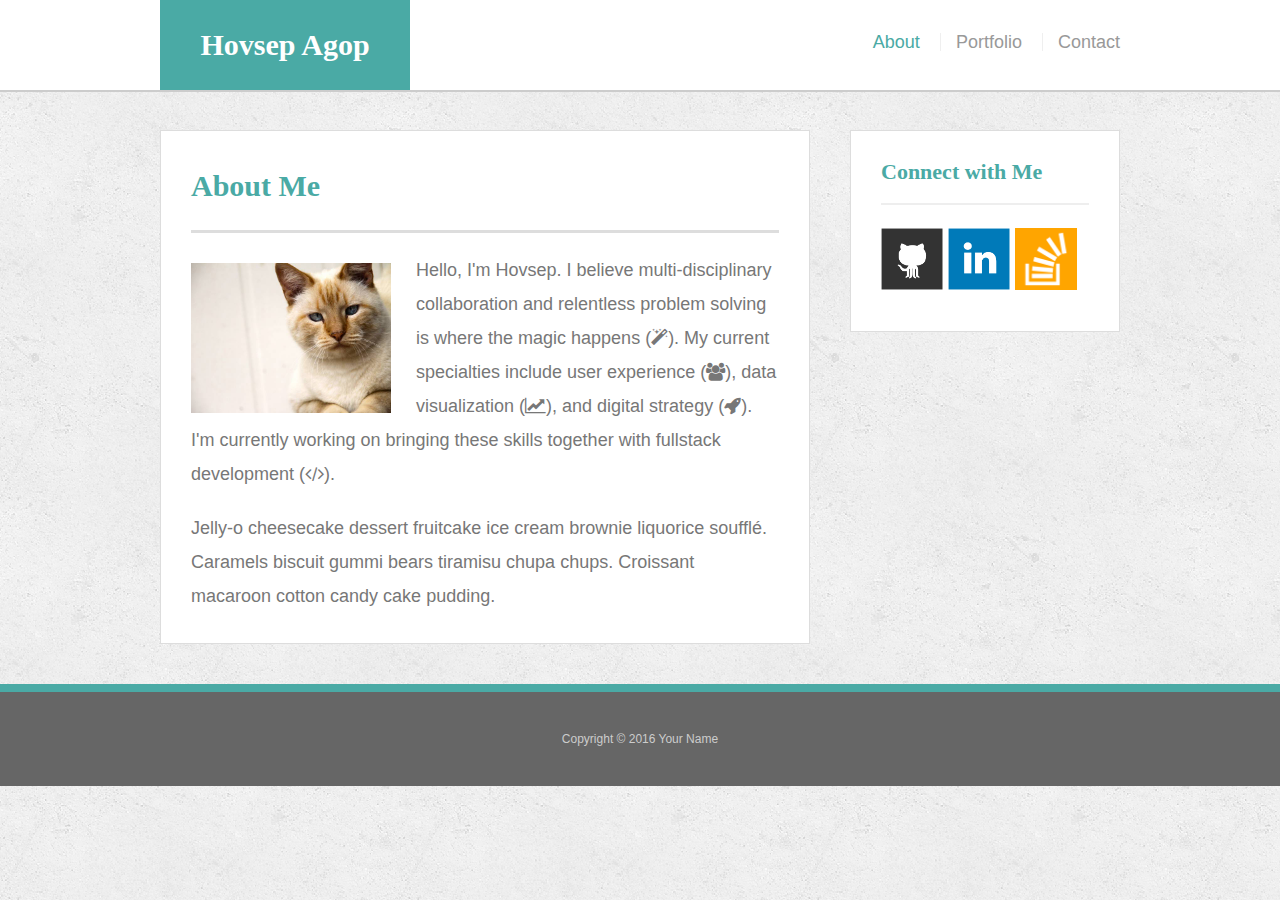
<file: index.html>
<!doctype html>
<html lang="en-us">

<head>
  <meta charset="UTF-8">
  <meta name="viewport" content="width=device-width, initial-scale=1">
  <title>About | Hovsep</title>
  <link rel="stylesheet" type="text/css" href="assets/css/reset.css">
  <link rel="stylesheet" type="text/css" href="assets/css/style.css">
  <link rel="stylesheet" type="text/css" href="https://maxcdn.bootstrapcdn.com/font-awesome/4.7.0/css/font-awesome.min.css">
</head>

<body>

  <header id="masthead">
    <div class="container">
      <a href="index.html" id="logo">Hovsep Agop</a>
      <nav>
        <a href="index.html" class="active-page">About</a>
        <a href="portfolio.html">Portfolio</a>
        <a href="contact.html">Contact</a>
      </nav>
    </div>
  </header>

  <div id="main-container" class="container">
    <section class="main-section">
      <h1>About Me</h1>

      <img src="assets/images/cat.jpg" class="auth-image" alt="Your Name">

      <p>Hello, I'm Hovsep. I believe multi-disciplinary collaboration and relentless problem solving is where the magic happens (<i class="fa fa-magic" aria-hidden="true"></i>). My current specialties include user experience (<i class="fa fa-users" aria-hidden="true"></i>), data visualization (<i class="fa fa-line-chart" aria-hidden="true"></i>), and digital strategy (<i class="fa fa-rocket" aria-hidden="true"></i>). I'm currently working on bringing these skills together with fullstack development (<i class="fa fa-code" aria-hidden="true"></i>).</p>

      <p>Jelly-o cheesecake dessert fruitcake ice cream brownie liquorice souffl&eacute;. Caramels biscuit gummi bears tiramisu chupa chups. Croissant macaroon cotton candy cake pudding.</p>

    </section>

    <section class="sidebar">
      <div id="connect">
        <h2>Connect with Me</h2>

        <a href="https://github.com/ha10" target="_blank"><img src="assets/images/github-128.png" class="social" alt="GitHub" /></a>
        <a href="https://www.linkedin.com/in/hovsepagop" target="_blank"><img src="assets/images/linkedin-128.png" class="social" alt="LinkedIn" /></a>
        <a href="http://stackoverflow.com/users/7917648/hovsep-agop" target="_blank"><img src="assets/images/stackoverflow-128.png" class="social" alt="Stack Overflow" /></a>
      </div>
    </section>
  </div>

  <footer>
    <div class="container">
      Copyright &copy; 2016 Your Name
    </div>
  </footer>
</body>

</html>
</file>
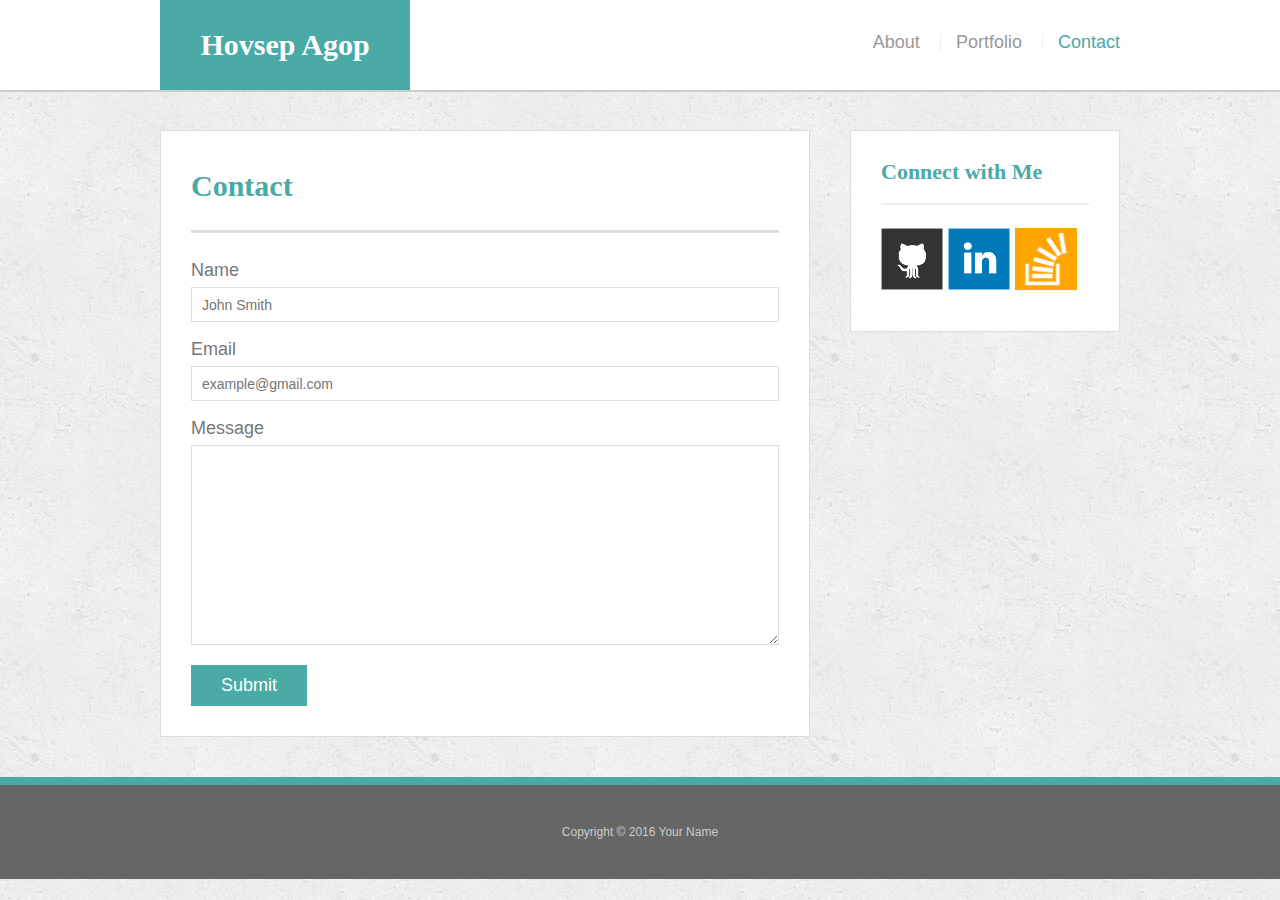
<file: contact.html>
<!doctype html>
<html lang="en-us">

<head>
  <meta charset="UTF-8">
  <meta name="viewport" content="width=device-width, initial-scale=1">
  <title>Contact | Hovsep</title>
  <link rel="stylesheet" type="text/css" href="assets/css/reset.css">
  <link rel="stylesheet" type="text/css" href="assets/css/style.css">
</head>

<body>

  <header id="masthead">
    <div class="container">
      <a href="index.html" id="logo">Hovsep Agop</a>
      <nav>
        <a href="index.html">About</a>
        <a href="portfolio.html">Portfolio</a>
        <a href="contact.html" class="active-page">Contact</a>
      </nav>
    </div>
  </header>

  <div id="main-container" class="container">
    <section class="main-section">
      <h1>Contact</h1>

      <form id="contact-form">
        <ul>
          <li>
            <label for="name">Name</label>
            <input type="text" id="name" name="name" placeholder="John Smith" required="required">
          </li>
          <li>
            <label for="email">Email</label>
            <input type="email" id="email" name="email" placeholder="example@gmail.com" required="required">
          </li>
          <li>
            <label for="message">Message</label>
            <textarea id="message" name="message" required="required"></textarea>
          </li>
        </ul>
        <input type="submit">
      </form>

    </section>

    <section class="sidebar">
      <div id="connect">
        <h2>Connect with Me</h2>

        <a href="https://github.com/ha10" target="_blank"><img src="assets/images/github-128.png" class="social" alt="GitHub" /></a>
        <a href="https://www.linkedin.com/in/hovsepagop" target="_blank"><img src="assets/images/linkedin-128.png" class="social" alt="LinkedIn" /></a>
        <a href="http://stackoverflow.com/users/7917648/hovsep-agop" target="_blank"><img src="assets/images/stackoverflow-128.png" class="social" alt="Stack Overflow" /></a>
      </div>
    </section>
  </div>

  <footer>
    <div class="container">
      Copyright &copy; 2016 Your Name
    </div>
  </footer>
</body>

</html>
</file>
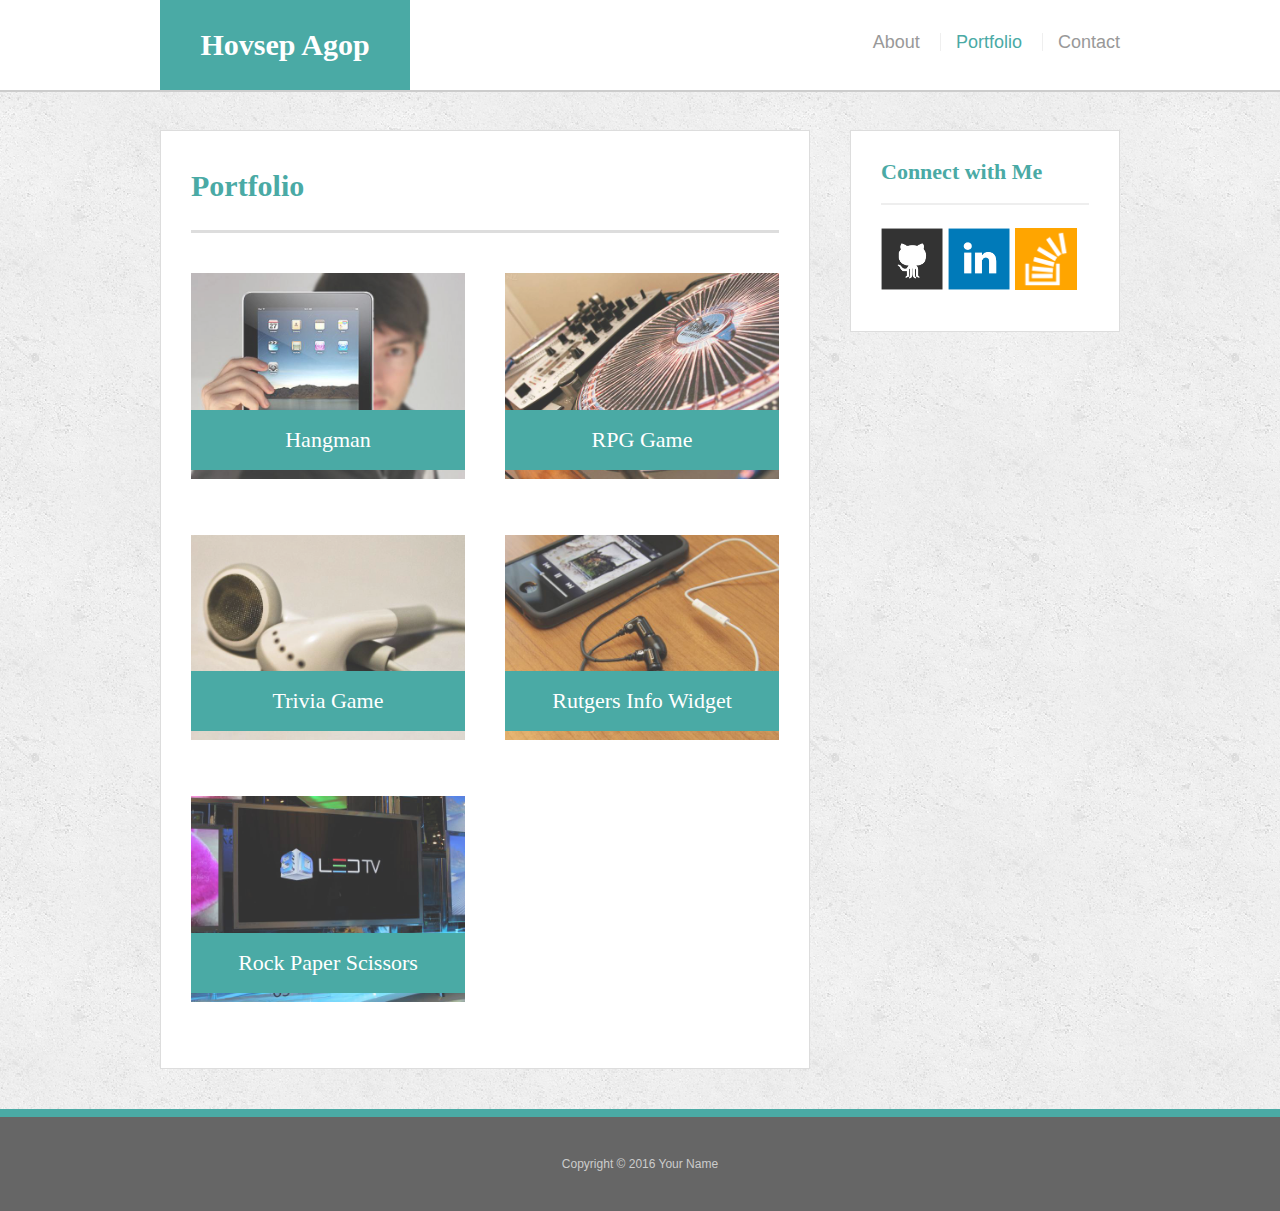
<file: portfolio.html>
<!doctype html>
<html lang="en-us">

<head>
  <meta charset="UTF-8">
  <meta name="viewport" content="width=device-width, initial-scale=1">
  <title>Portfolio | Hovsep</title>
  <link rel="stylesheet" type="text/css" href="assets/css/reset.css">
  <link rel="stylesheet" type="text/css" href="assets/css/style.css">
</head>

<body>

  <header id="masthead">
    <div class="container">
      <a href="index.html" id="logo">Hovsep Agop</a>
      <nav>
        <a href="index.html">About</a>
        <a href="portfolio.html" class="active-page">Portfolio</a>
        <a href="contact.html">Contact</a>
      </nav>
    </div>
  </header>

  <div id="main-container" class="container">
    <section class="main-section">
      <h1>Portfolio</h1>

      <div class="work">
        <img src="assets/images/technics-q-c-640-480-1.jpg" alt="hangman">

        <h3>Hangman</h3>
      </div>
      <div class="work">
        <img src="assets/images/technics-q-c-640-480-2.jpg" alt="RPG Game">

        <h3>RPG Game</h3>
      </div>
      <div class="work">
        <img src="assets/images/technics-q-c-640-480-5.jpg" alt="Trivia Game">

        <h3>Trivia Game</h3>
      </div>
      <div class="work">
        <img src="assets/images/technics-q-c-640-480-7.jpg" alt="Rutgers Info Widget">

        <h3>Rutgers Info Widget</h3>
      </div>
      <div class="work">
        <img src="assets/images/technics-q-c-640-480-9.jpg" alt="Rock Paper Scissors">

        <h3>Rock Paper Scissors</h3>
      </div>

    </section>

    <section class="sidebar">
      <div id="connect">
        <h2>Connect with Me</h2>

        <a href="https://github.com/ha10" target="_blank"><img src="assets/images/github-128.png" class="social" alt="GitHub" /></a>
        <a href="https://www.linkedin.com/in/hovsepagop" target="_blank"><img src="assets/images/linkedin-128.png" class="social" alt="LinkedIn" /></a>
        <a href="http://stackoverflow.com/users/7917648/hovsep-agop" target="_blank"><img src="assets/images/stackoverflow-128.png" class="social" alt="Stack Overflow" /></a>
      </div>
    </section>
  </div>

  <footer>
    <div class="container">
      Copyright &copy; 2016 Your Name
    </div>
  </footer>
</body>

</html>
</file>
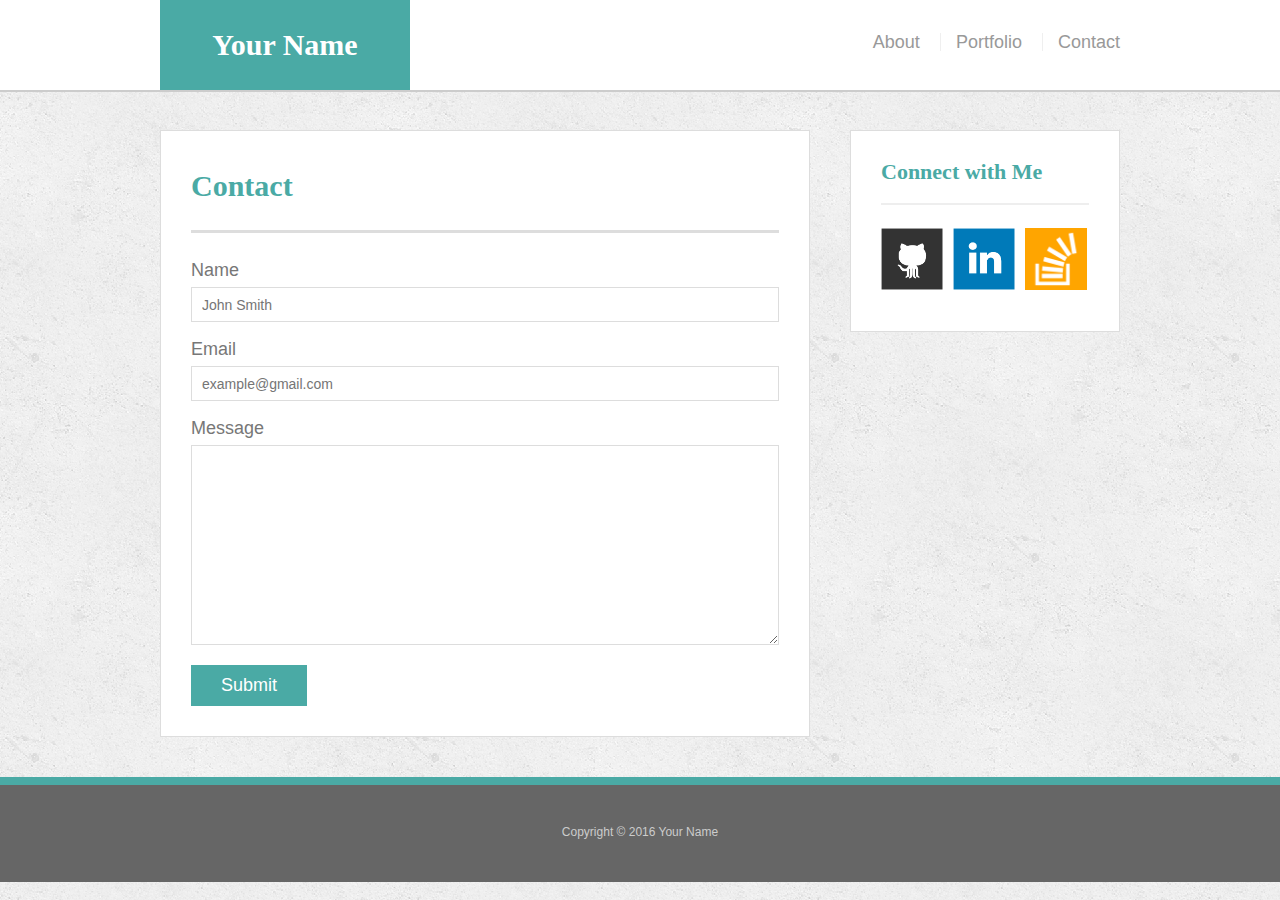
<file: bonus/hover-styles.html>
<!doctype html>
<html lang="en-us">

<head>
  <meta charset="UTF-8">
  <title>Hover Styling</title>
  <link rel="stylesheet" type="text/css" href="assets/css/reset.css">
  <link rel="stylesheet" type="text/css" href="assets/css/style.css">
</head>

<body>

  <header id="masthead">
    <div class="container">
      <a href="#" id="logo">Your Name</a>
      <nav>
        <a href="#">About</a>
        <a href="#">Portfolio</a>
        <a href="#">Contact</a>
      </nav>
    </div>
  </header>

  <div id="main-container" class="container">
    <section class="main-section">
      <h1>Contact</h1>

      <form id="contact-form">
        <ul>
          <li>
            <label for="name">Name</label>
            <input type="text" id="name" name="name" placeholder="John Smith" required="required">
          </li>
          <li>
            <label for="email">Email</label>
            <input type="email" id="email" name="email" placeholder="example@gmail.com" required="required">
          </li>
          <li>
            <label for="message">Message</label>
            <textarea id="message" name="message" required="required"></textarea>
          </li>
        </ul>
        <input type="submit">
      </form>

    </section>

    <section class="sidebar">
      <div id="connect">
        <h2>Connect with Me</h2>

        <img src="assets/images/github-128.png" class="social" alt="Github">
        <img src="assets/images/linkedin-128.png" class="social" alt="LinkedIn">
        <img src="assets/images/stackoverflow-128.png" class="social" alt="Stack Overflow">
      </div>
    </section>
  </div>

  <footer>
    <div class="container">
      Copyright &copy; 2016 Your Name
    </div>
  </footer>
</body>

</html>
</file>
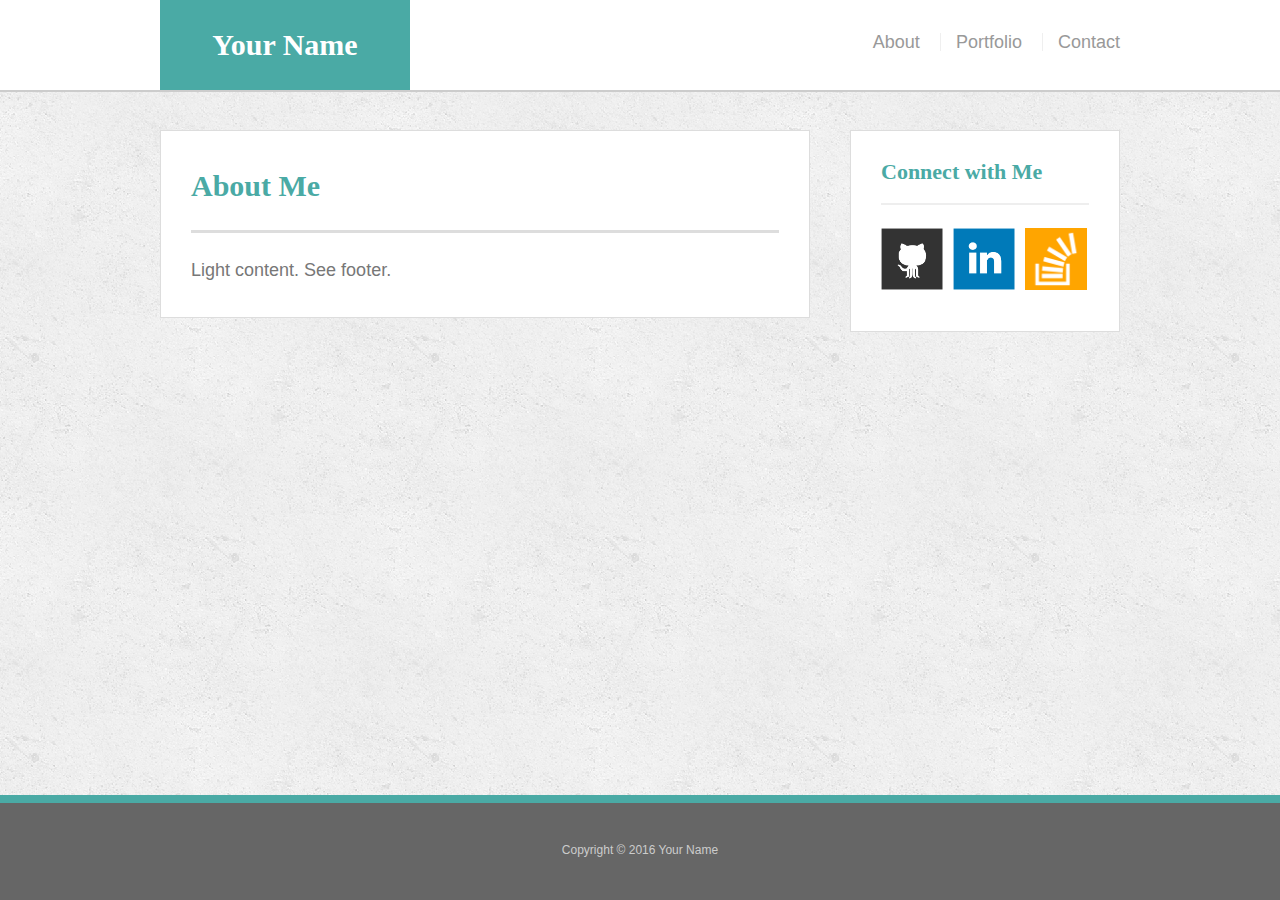
<file: bonus/sticky-footer.html>
<!doctype html>
<html lang="en-us">

<head>
  <meta charset="UTF-8">
  <title>Sticky Footer</title>
  <link rel="stylesheet" type="text/css" href="assets/css/reset.css">
  <link rel="stylesheet" type="text/css" href="assets/css/style.css">
</head>

<body>

  <header id="masthead">
    <div class="container">
      <a href="#" id="logo">Your Name</a>
      <nav>
        <a href="#">About</a>
        <a href="#">Portfolio</a>
        <a href="#">Contact</a>
      </nav>
    </div>
  </header>

  <div class="wrapper">
    <div id="main-container" class="container">
      <section class="main-section">
        <h1>About Me</h1>

        <p>Light content. See footer.</p>

      </section>

      <section class="sidebar">
        <div id="connect">
          <h2>Connect with Me</h2>

          <img src="assets/images/github-128.png" class="social" alt="Github">
          <img src="assets/images/linkedin-128.png" class="social" alt="LinkedIn">
          <img src="assets/images/stackoverflow-128.png" class="social" alt="Stack Overflow">
        </div>
      </section>

      <div class="push"></div>
    </div>
  </div>

  <footer>
    <div class="container">
      Copyright &copy; 2016 Your Name
    </div>
  </footer>
</body>

</html>
</file>
<file: assets/css/style.css>
body {
  font-family: Arial, "Helvetica Neue", Helvetica, sans-serif;
  font-size: 18px;
  line-height: 34px;
  color: #777;
  background: url("../images/concrete_seamless.png");
}

* {
  box-sizing: border-box;
}

/* general */

.container {
  width: 100%;
  max-width: 960px;
  margin: 0 auto;
  clear: both;
}

h1,
h2,
h3,
p {
  margin-bottom: 20px;
}

p:last-child {
  margin-bottom: 0;
}

h1,
h2,
h3 {
  font-family: Georgia, Times, "Times New Roman", serif;
  font-weight: 700;
  color: #4aaaa5;
}

h1 {
  padding-bottom: 20px;
  font-size: 30px;
  line-height: 49px;
  border-bottom: 3px solid #ddd;
}

h2,
h3 {
  font-size: 22px;
}

/* header */

#masthead {
  position: fixed;
  z-index: 99;
  width: 100%;
  margin: 0 0 30px;
  overflow: auto;
  color: #fff;
  background: #fff;
  border-bottom: 2px solid #ccc;
}

#logo {
  float: left;
  width: 250px;
  height: 90px;
  font-family: Georgia, Times, "Times New Roman", serif;
  font-size: 30px;
  font-weight: 700;
  line-height: 90px;
  color: #fff;
  text-align: center;
  text-decoration: none;
  background: #4aaaa5;
}

nav {
  float: right;
  margin-top: 25px;
}

nav a {
  display: inline-block;
  padding-left: 15px;
  margin-left: 15px;
  line-height: 18px;
  color: #999;
  text-decoration: none;
  border-left: 1px solid #efefef;
}

nav a:first-child {
  border-left: 0 none;
}

/* footer */

footer {
  padding: 30px 0;
  clear: both;
  font-size: 12px;
  color: #fff;
  color: #ccc;
  text-align: center;
  background: #666;
  border-top: 8px solid #4aaaa5;
}

/* sidebar */

.sidebar {
  float: right;
  width: 100%;
  max-width: 270px;
  padding: 30px;
  margin-bottom: 20px;
  background: #fff;
  border: 1px solid #ddd;
}

h3,
.sidebar h2 {
  padding-bottom: 20px;
  margin-bottom: 15px;
  line-height: 22px;
  border-bottom: 2px solid #eee;
}

.social {
  width: 62px;
  height: 62px;
  margin-top: 8px;
  margin-right: 5px;
}

.social:last-child {
  margin-right: 0;
}

/* main */

#main-container {
  padding-top: 130px;
}

.main-section {
  float: left;
  width: 100%;
  max-width: 650px;
  padding: 30px;
  margin: 0 0 40px;
  background: #fff;
  border: 1px solid #ddd;
}

/* portfolio page */

.work {
  position: relative;
  float: left;
  width: 274px;
  margin: 20px 0 25px;
  overflow: auto;
}

.work:nth-child(even) {
  margin-right: 40px;
}

.work img {
  width: 100%;
  border: 0 none;
  opacity: 0.8;
}

.work h3 {
  position: absolute;
  bottom: 20px;
  width: 100%;
  padding: 15px;
  margin-bottom: 0;
  font-weight: 300;
  line-height: 30px;
  color: #fff;
  text-align: center;
  background: #4aaaa5;
  border-bottom: 0;
}

.auth-image {
  float: left;
  width: 200px;
  height: auto;
  margin-top: 10px;
  margin-right: 25px;
}

/* contact page */

#contact-form ul {
  margin-bottom: 20px;
}

#contact-form li {
  margin-bottom: 10px;
}

label,
input[type=text],
input[type=email],
textarea {
  display: block;
  width: 100%;
}

input[type=text],
input[type=email],
textarea {
  height: 35px;
  padding: 0 10px;
  font-size: 14px;
  border: 1px solid #ddd;
}

textarea {
  height: 200px;
}

input[type=submit] {
  padding: 10px 30px;
  font-size: 18px;
  color: #fff;
  cursor: pointer;
  background: #4aaaa5;
  border: 0 none;
}

.active-page {
  color: #4aaaa5;
}

/*Media Queries*/

@media screen and (max-width: 980px) {
  nav {
    float: right;
  }
  .container {
    max-width: 700px;
    width: 100%
  }
  .main-section {
    width: 55%;
    margin: 0 5px 35px 5px;
    max-width: 55%;
  }
  .sidebar {
    width: 40%;
    max-width: 700px;
    float: right;
    margin: 0 5px 20px 5px;
  }
  .auth-image {
    width: 100%;
    margin-bottom: 1em;
  }
  #main-container p {
    font-size: .9em;
  }
  .work {
    width: 100%;
  }
}

@media screen and (max-width: 768px) {
  nav {
    float: right;
    margin-right: .8em;
  }
  .container {
    max-width: 700px;
    width: 100%
  }
  .main-section {
    width: 98%;
    padding-top: 32px;
    clear: both;
    margin: 0 5px 20px 5px;
    max-width: 700px;
  }
  .sidebar {
    width: 98%;
    max-width: 700px;
    clear: both;
    float: left;
    margin: 0 5px 20px 5px;
    /*margin: 0 auto;*/
  }
  .auth-image {
    width: 55%;
    margin-bottom: 1em;
  }
  #main-container p {
    font-size: .8em;
  }
  .work {
      width: 46.5%;
    }
}

@media screen and (max-width: 640px) {
  header {
    position: static;
  }

  #logo {
    position: absolute;
    top: 0;
    left: 0;
    width: 100%;
    display: block;
  }

  #masthead {
    height: 150px;
    overflow: hidden;
  }

  nav {
    float: left;
    font-size: 1em;
    text-align: center;
    width: 100%;
    margin: 100px auto 110px auto;
  }

  nav a {
    padding: 0 1.2em;
    width: 25%;
  }
  .container {
    max-width: 600px;
    width: 100%
  }
  .main-section {
    width: 98%;
    padding-top: 32px;
    clear: both;
    margin: 45px 5px 20px 5px;
  }
  .sidebar {
    width: 98%;
    max-width: 600px;
    clear: both;
    float: left;
    margin: 0 5px 20px 5px;
    /*margin: 0 auto;*/
  }
  .auth-image {
    width: 100%;
    margin-bottom: 1em;
  }
  .work {
      width: 100%;
    }
}
</file>
<file: bonus/assets/css/style.css>
body {
  font-family: Arial, "Helvetica Neue", Helvetica, sans-serif;
  font-size: 18px;
  line-height: 34px;
  color: #777;
  background: url("../images/concrete_seamless.png");
}

* {
  box-sizing: border-box;
  margin: 0;
}

/* sticky footer styling */

/* http://ryanfait.com/html5-sticky-footer/ */

html,
body {
  height: 100%;
}

.wrapper {
  height: auto !important;
  height: 100%;
  min-height: 100%;
  margin: 0 auto -105px;
}

footer,
.push {
  height: 105px;
}

/* end sticky footer styling */

/* start hover styling */

#logo:hover,
input[type=submit]:hover {
  background: #5e7f7e;
}

nav a:hover {
  color: #5e7f7e;
}

.social:hover {
  cursor: pointer;
  opacity: 0.8;
}

/* end hover styling */

/* general styling */

.container {
  width: 100%;
  max-width: 960px;
  margin: 0 auto;
  clear: both;
}

h1,
h2,
h3,
p {
  margin-bottom: 20px;
}

p:last-child {
  margin-bottom: 0;
}

h1,
h2,
h3 {
  font-family: Georgia, Times, "Times New Roman", serif;
  font-weight: 700;
  color: #4aaaa5;
}

h1 {
  padding-bottom: 20px;
  font-size: 30px;
  line-height: 49px;
  border-bottom: 3px solid #ddd;
}

h2,
h3 {
  font-size: 22px;
}

/* header */

#masthead {
  position: fixed;
  z-index: 99;
  width: 100%;
  margin: 0 0 30px;
  overflow: auto;
  color: #fff;
  background: #fff;
  border-bottom: 2px solid #ccc;
}

#logo {
  float: left;
  width: 250px;
  height: 90px;
  font-family: Georgia, Times, "Times New Roman", serif;
  font-size: 30px;
  font-weight: 700;
  line-height: 90px;
  color: #fff;
  text-align: center;
  text-decoration: none;
  background: #4aaaa5;
}

nav {
  float: right;
  margin-top: 25px;
}

nav a {
  display: inline-block;
  padding-left: 15px;
  margin-left: 15px;
  line-height: 18px;
  color: #999;
  text-decoration: none;
  border-left: 1px solid #efefef;
}

nav a:first-child {
  border-left: 0 none;
}

/* footer */

footer {
  padding: 30px 0;
  clear: both;
  font-size: 12px;
  color: #fff;
  color: #ccc;
  text-align: center;
  background: #666;
  border-top: 8px solid #4aaaa5;
}

/* sidebar */

.sidebar {
  float: right;
  width: 100%;
  max-width: 270px;
  padding: 30px;
  margin-bottom: 20px;
  background: #fff;
  border: 1px solid #ddd;
}

h3,
.sidebar h2 {
  padding-bottom: 20px;
  margin-bottom: 15px;
  line-height: 22px;
  border-bottom: 2px solid #eee;
}

.social {
  width: 62px;
  height: 62px;
  margin-top: 8px;
  margin-right: 5px;
}

.social:last-child {
  margin-right: 0;
}

/* main */

#main-container {
  padding-top: 130px;
}

.main-section {
  float: left;
  width: 100%;
  max-width: 650px;
  padding: 30px;
  margin: 0 0 40px;
  background: #fff;
  border: 1px solid #ddd;
}

/* contact page */

#contact-form ul {
  margin-bottom: 20px;
}

#contact-form li {
  margin-bottom: 10px;
}

label,
input[type=text],
input[type=email],
textarea {
  display: block;
  width: 100%;
}

input[type=text],
input[type=email],
textarea {
  height: 35px;
  padding: 0 10px;
  font-size: 14px;
  border: 1px solid #ddd;
}

textarea {
  height: 200px;
}

input[type=submit] {
  padding: 10px 30px;
  font-size: 18px;
  color: #fff;
  cursor: pointer;
  background: #4aaaa5;
  border: 0 none;
}
</file>
